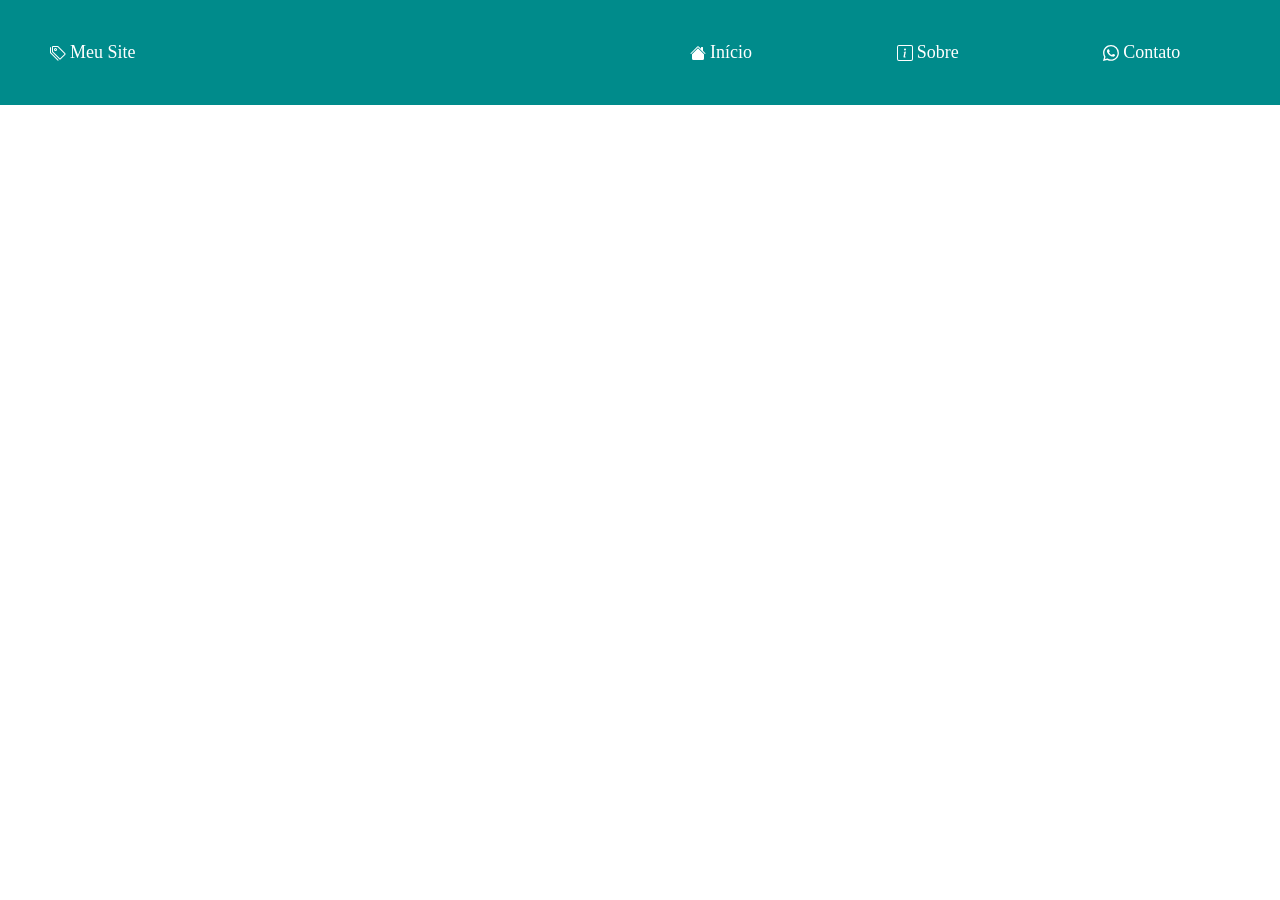
<file: atividades/index.html>
<html>
    <head>
        <link rel="stylesheet" href="style.css">
    </head>

    <body>

        <header>
            <div>
                <div id="img"> 
                    <img src="imgs/tags.svg">
                </div>
               
                <p>Meu Site</p>
            </div>
            <div>
                <div>
                    <div>
                        <img src="imgs/house.svg">
                    </div>
                    <p>Início</p>
                </div>
                <div>
                    <div>
                        <img src="imgs/info-square.svg">
                    </div>
                    
                    <p>Sobre</p>
                </div>
                <div>
                    <div>
                        <img src="imgs/whatsapp.svg">
                    </div>
                    
                    <p>Contato</p>
                </div>

            </div>

        </header>

        <main>

        </main>

        <footer>

        </footer>
    </body>


</html>
</file>
<file: atividades/style.css>
body{
    width: 100%;
    min-height: 100vh;
    margin: 0px;
    padding: 0px;
}

header{
    width: 100%;
    height: 75px;
    background-color: darkcyan;
    display: flex;
    flex-direction: row;
    position: relative;
    justify-content: space-between;
    align-items: center;
    padding: 15px 30px;
}

header div{
    width: 50%;
    height: 100%;
    display: flex;
}


header > div{
    font-family:Cambria, Cochin, Georgia, Times, 'Times New Roman', serif;
    color:white;
    font-size: large;
    display: flex;
    margin-left: 20px;
    align-items: center;
    
    
}

header div div{
    align-items: center;
}

header div div div{
    height: 10px;
    width: 20px;
    filter: invert();
    display: flex;
   
   
}
#img{
    height: 10px;
    width: 20px;
    filter: invert();
    display: flex;
    
    

}
</file>
